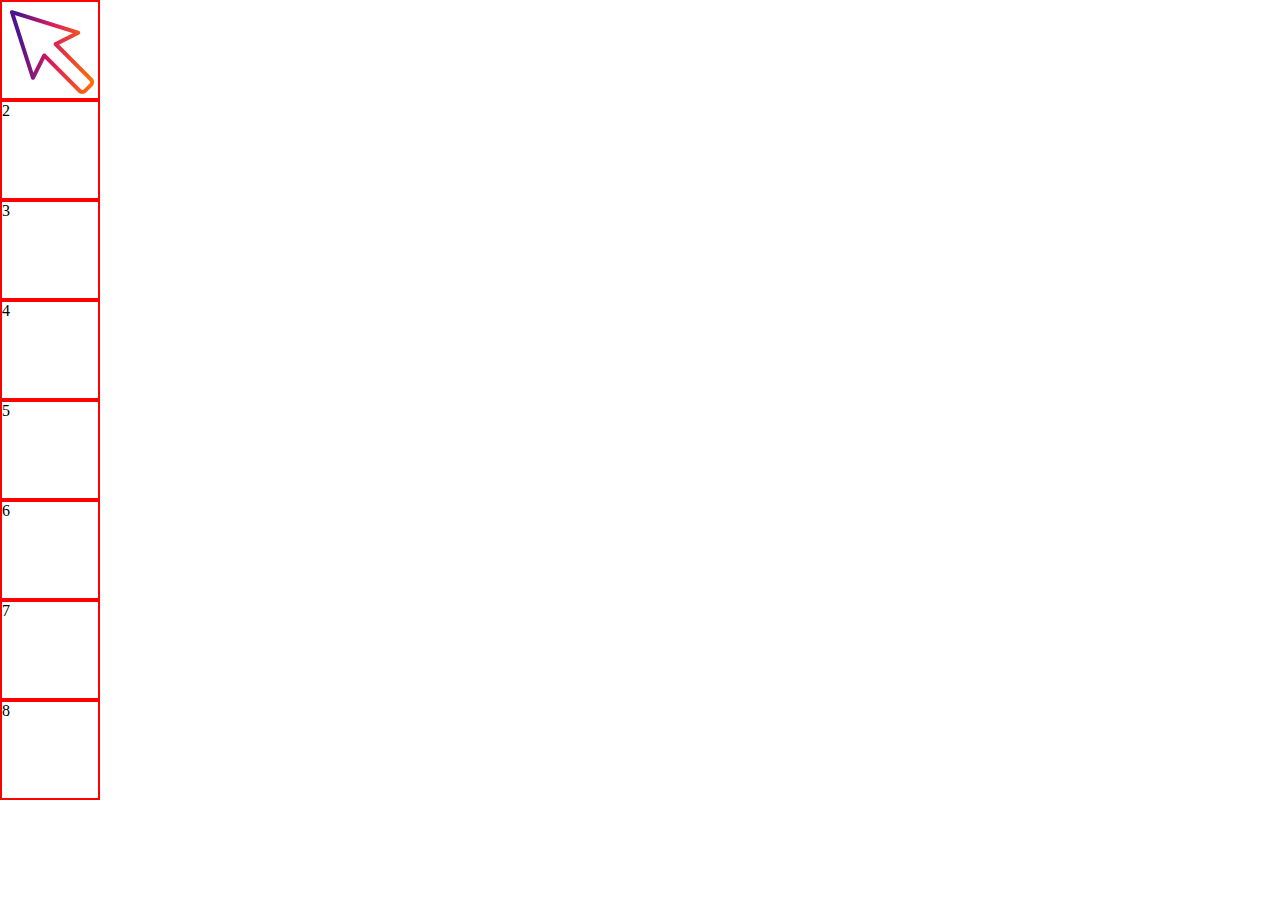
<file: cursor/index.html>
<!DOCTYPE html>
<html lang="en">
<head>
    <meta charset="UTF-8">
    <meta name="viewport" content="width=device-width, initial-scale=1.0">
    <title>Document</title>
    <link rel="stylesheet" href="css/style.css">
</head>
<body>
    
    <div class="box box1">
        <img src="image/icons8-cursor-100.png" alt="">
    </div>
    <div class="box box2">2</div>
    <div class="box box3">3</div>
    <div class="box box4">4</div>
    <div class="box box5">5</div>
    <div class="box box6">6</div>
    <div class="box box7">7</div>
    <div class="box box8">8</div>

</body>
</html>
</file>
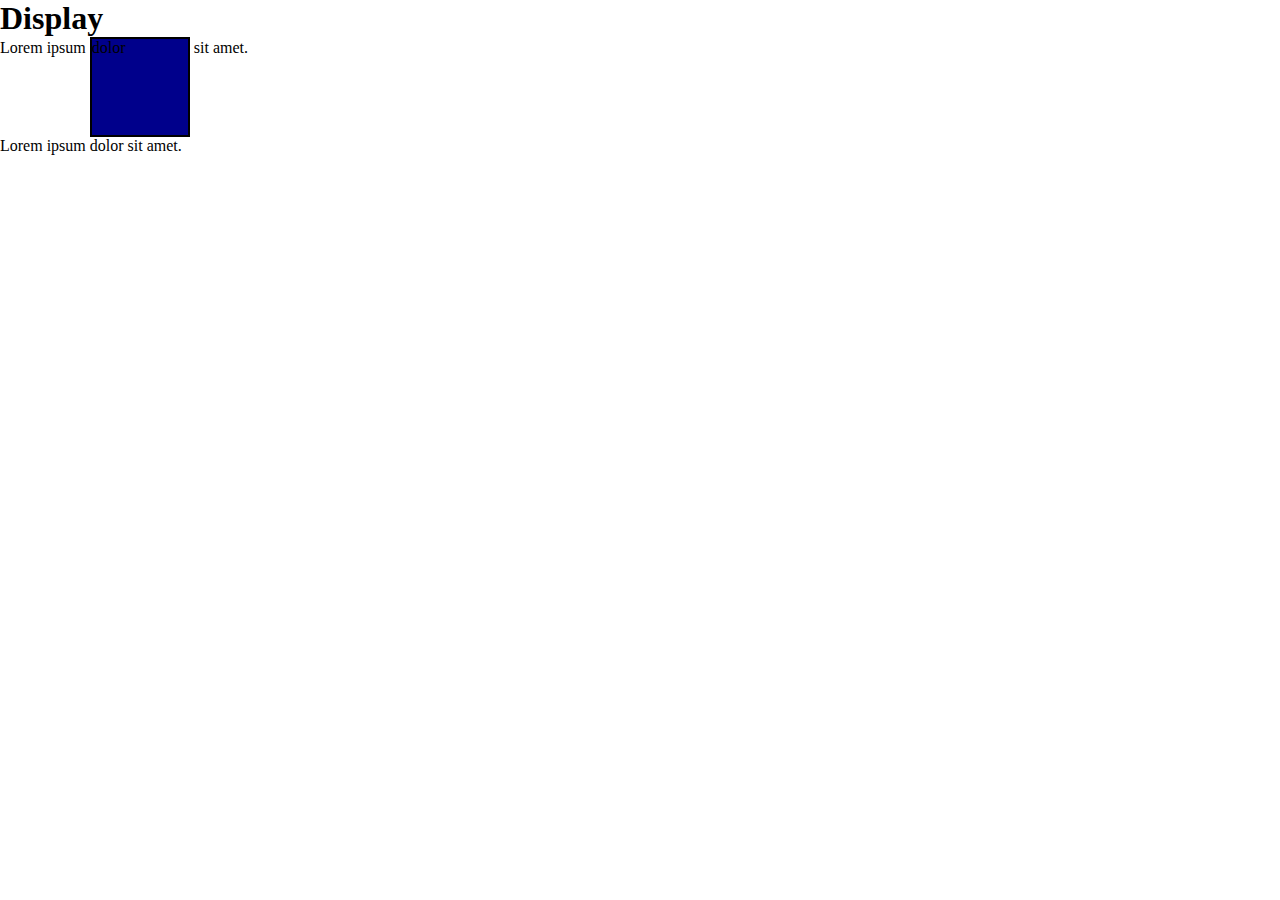
<file: display/index.html>
<!DOCTYPE html>
<html lang="en">
<head>
    <meta charset="UTF-8">
    <meta name="viewport" content="width=device-width, initial-scale=1.0">
    <title>Document</title>
    <link rel="stylesheet" href="css/style.css">
</head>
<body>
    <h1>Display</h1>
    <!-- 
     show the layout of the element that is called display

     inline , block 

     property => display : inline, block,inline-block , flex , grid

     block <=> inline
     inline <=> block
    -->

    <p>Lorem ipsum <span>dolor</span>  sit amet.</p>
    <p>Lorem ipsum dolor sit amet.</p>



</body>
</html>
</file>
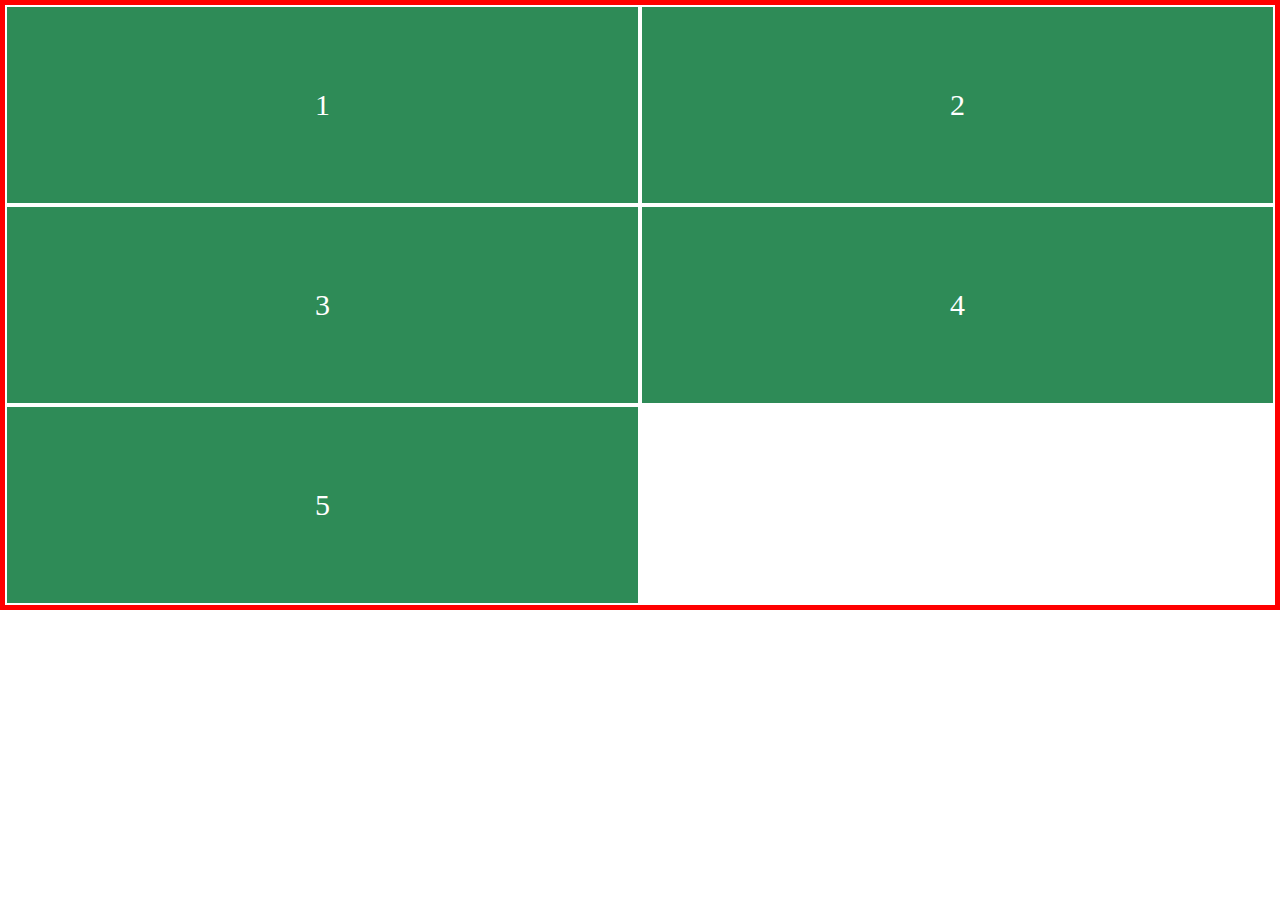
<file: flex-item/index.html>
<!DOCTYPE html>
<html lang="en">

<head>
    <meta charset="UTF-8">
    <meta name="viewport" content="width=device-width, initial-scale=1.0">
    <title>Document</title>
    <link rel="stylesheet" href="css/style.css">
</head>

<body>
    <!-- 
    order , flex-grow , flex-shrink , flex-basis , flex
    
    flex-grow: by default => 0
    grow => 1 - 8 

    flex-shrink => by default =>1
       it is shrink the rest of the flex items
    value => 0

    
    flex-basis  => set initial value to the flex items
     value => px , % , rem , em

     flex=> flex-grow , flex-shrink , flex-basis

     flex: 1 0 25%
     flex: 1 1 25%
     flex: 0 1 25%




    -->

    <div class="container">
        <div class="box box1">1</div>
        <div class="box  box2">2</div>
        <div class="box  box3">3</div>
        <div class="box  box4">4</div>
        <div class="box  box5">5</div>
        <!-- <div class="box box1">1</div>
        <div class="box  box2">2</div>
        <div class="box  box3">3</div>
        <div class="box  box4">4</div>
        <div class="box  box5">5</div>
        <div class="box box1">1</div>
        <div class="box  box2">2</div>
        <div class="box  box3">3</div>
        <div class="box  box4">4</div>
        <div class="box  box5">5</div> -->
    </div>
</body>

</html>
</file>
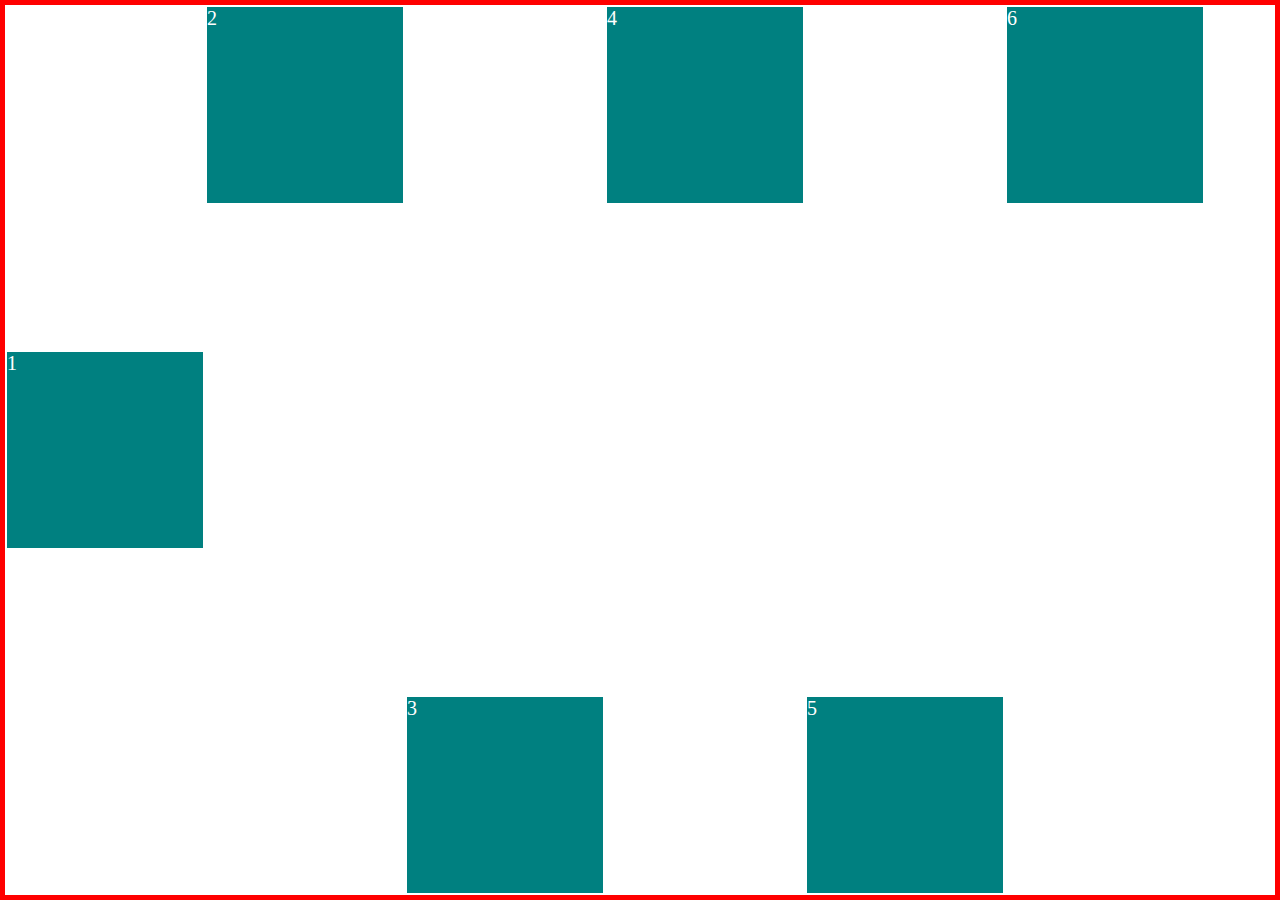
<file: flex/index.html>
<!DOCTYPE html>
<html lang="en">
<head>
    <meta charset="UTF-8">
    <meta name="viewport" content="width=device-width, initial-scale=1.0">
    <title>Flex</title>
    <link rel="stylesheet" href="css/style.css">
</head>
<body>

    <!-- 
     flex => flexible  
     1dimension 
     create the layout easy way

     property => display: flex

     parent element => container
     child element => child 

     display:flex
     flex-direction:row => by default
     flex-wrap:

     main-axis or x -axis or horizondal  justify-content
     cross-axis or y-axis or vertical

      /* flex-direction: row; */
    /* flex-direction: column;
    flex-direction: column-reverse;
    flex-direction: row-reverse; */

    flex-wrap
    ==========
    /* flex-wrap: nowrap; */
    /* flex-wrap: wrap; */
    justify-content
    ==============
    /* justify-content: flex-start; */
    justify-content: flex-end;
    justify-content: center;
    justify-content: space-around;
    justify-content: space-between;
    justify-content: space-evenly;

    cross-axis => align-items: (  height: 100vh;)
    ==========================
    /* align-items: center; */
    /* align-items: flex-start; */
    /* align-items: flex-end; */
    /* align-items: stretch; */

    align-content : (height: 100vh;,  flex-wrap: wrap;)
    ==================
     align-content: center;
    align-content: end;
    align-content: space-around;
    align-content: space-between;
    align-content: space-evenly;

    align-self:
    ==========
    :center
    :flex-start
    :flex-end
    

    -->

    <div class="container">
      <div class="box box1">1</div>
      <div class="box box2">2</div>
      <div class="box box3">3</div>
      <div class="box box4">4</div>
      <div class="box box5">5</div>
      <div class="box box6">6</div>
      <!-- <div class="box box6">7</div>
      <div class="box box6">8</div>
      <div class="box box6">9</div>
      <div class="box box6">10</div>
      <div class="box box6">7</div>
      <div class="box box6">8</div>
      <div class="box box6">9</div>
      <div class="box box6">10</div> -->
    </div>

    
</body>
</html>
</file>
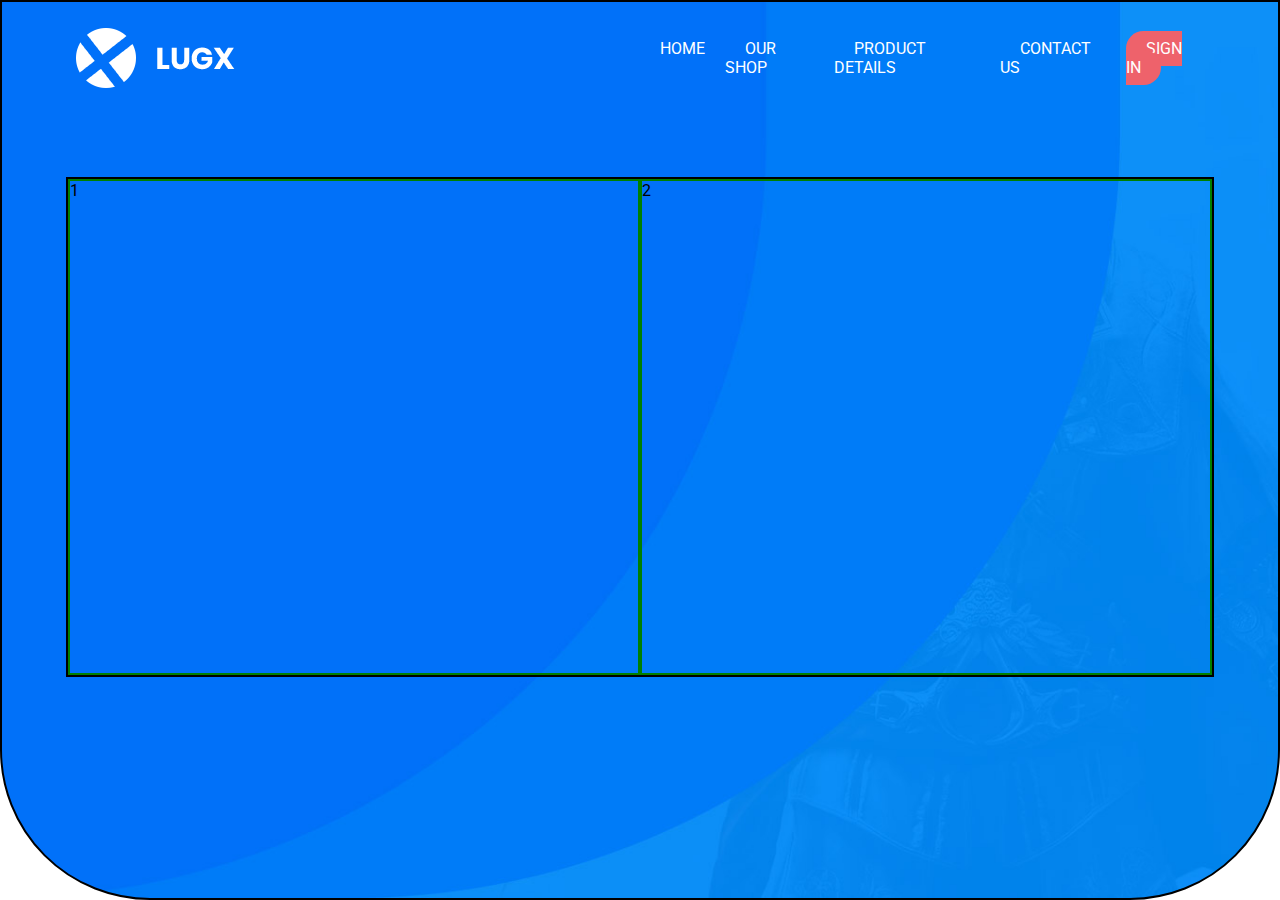
<file: template1/index.html>
<!DOCTYPE html>
<html lang="en">
<head>
    <meta charset="UTF-8">
    <meta name="viewport" content="width=device-width, initial-scale=1.0">
    <title>Document</title>
    <link rel="stylesheet" href="css/style.css">
</head>
<body>
    
    <section class="banner">

        <header>
             <div class="logo">
                <img src="images/logo.png" alt="">
             </div>
             <nav>
                <ul>
                    <li><a href="#">Home</a></li>
                    <li><a href="#">Our Shop</a></li>
                    <li><a href="#">Product Details</a></li>
                    <li><a href="#">Contact Us</a></li>
                    <li><a href="#" class="sign-btn">Sign In</a></li>
                </ul>
             </nav>
        </header>

        <section class="inside-banner">
            <div class="box box1">1</div>
            <div class="box box2">2</div>
        </section>


    </section>

</body>
</html>
</file>
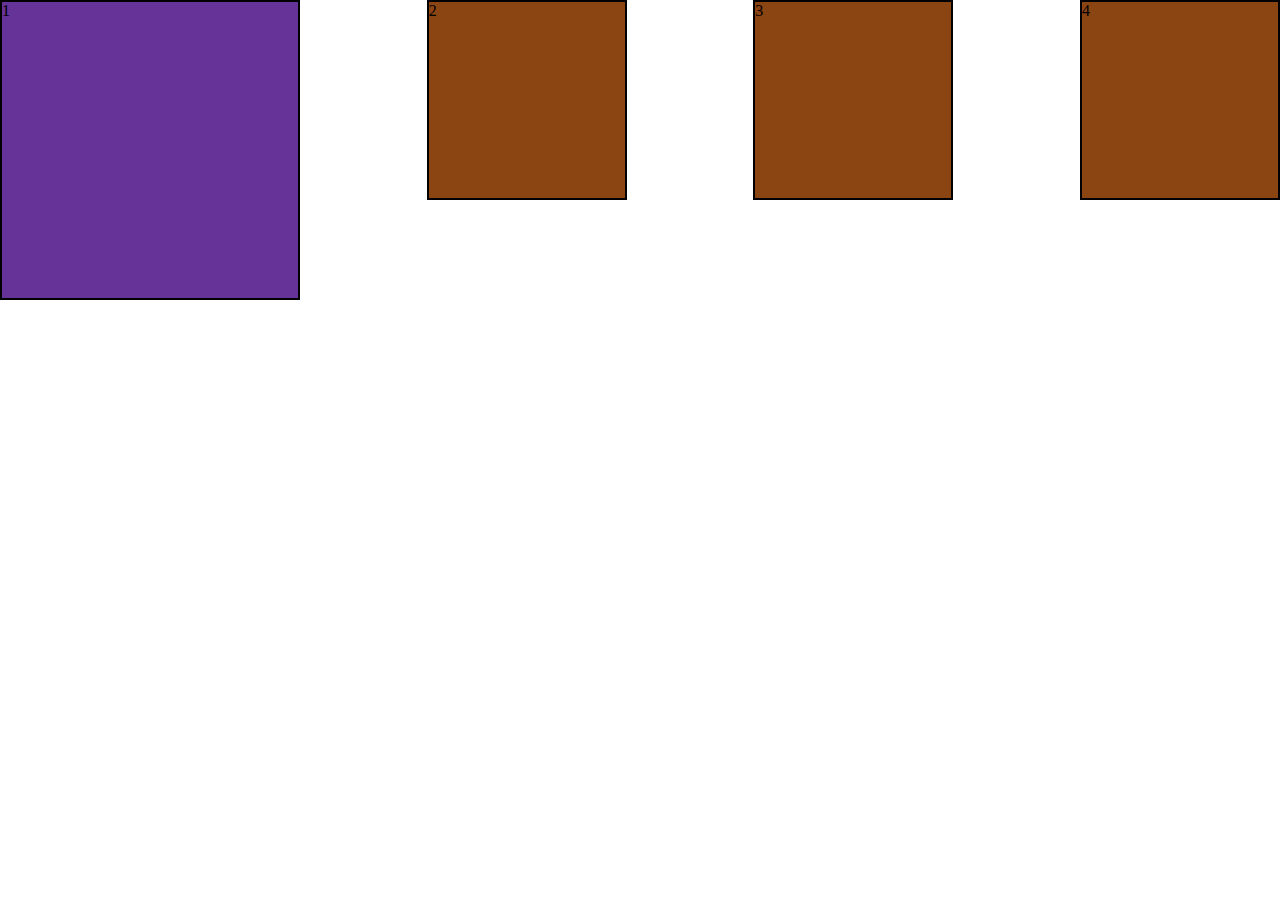
<file: transisition/index.html>
<!DOCTYPE html>
<html lang="en">

<head>
    <meta charset="UTF-8">
    <meta name="viewport" content="width=device-width, initial-scale=1.0">
    <title>Document</title>
    <link rel="stylesheet" href="css/style.css">
</head>

<body>

    <!-- 
     transition => while hover the html element then it will smoothly change

     transision-duration
      -delay
      timing-function

      transision

      https://www.educative.io/api/edpresso/shot/5230996540620800/image/5980796563226624
    
      milliseconds  <=>  seconds
      1000ms    <=>  1s
      
      ease , ease-in,ease-out, ease-in-out , linear , cubic-baziear()
    transition-property

     /* transition-duration: 1000ms; */
    /* transition-duration: 2s;
    transition-delay: 0.8s;
    transition-timing-function: ease;  */
    /* ease , ease-in,ease-out, ease-in-out , linear , cubic-baziear() */

    /* transition-property: width , height; */

    /* transition: all 1s ease-in-out; */
    /* transition: width 1s 2s ease , height 0.2s 2s linear; */

       1-property
       2 - duration
       3 - delay
       4 - timing function
    -->

     <div class="container">
        <div class="box box1">1</div>
        <div class="box box2">2</div>
        <div class="box box3">3</div>
        <div class="box box4">4</div>
     </div>

</body>

</html>
</file>
<file: cursor/css/style.css>
*{
    margin: 0;
    padding: 0;
    box-sizing: border-box;
}
body{
    /* cursor: url(../image/icons8-cursor-25.png), auto;  */
}
.box{
    border: 2px solid red;
    width: 100px;
    height: 100px;
}

.box1{
    cursor: url(../image/icons8-cursor-25.png),auto;
}

.box2{
    cursor: e-resize;
}
.box3{
    cursor: help;
}

.box4{
    cursor: move;
}
.box5{
    cursor: pointer;
}
.box6{
    cursor: n-resize;
    cursor: ne-resize;
    cursor: s-resize;
    cursor: se-resize;
    cursor: sw-resize;
    cursor: all-scroll;
}

.box7{
    cursor: progress;
}

.box8{
    cursor: text;
    cursor: wait;
}
</file>
<file: display/css/style.css>
*{
    margin: 0;
    padding: 0;
    box-sizing: border-box;
}

/* p{
    background-color: aquamarine;
    display: inline;
    width: 40000000000000px;
    height: 400000000000000000000px;
    padding: 10px;
    margin: 20px;
} */

span{
    border: 2px solid;
    background: darkblue;
    width: 100px;
    height: 100px;
    /* display: block; */
    display: inline-block;
}
</file>
<file: flex-item/css/style.css>
*{
    margin: 0;
    padding: 0;
    box-sizing: border-box;
}

.container{
    border: 5px solid red;
    display: flex;
    /* justify-content: center; */
    flex-wrap: wrap;
}

.box{
    border: 2px solid;
    /* width: 200px; */
    height: 200px;
    background: seagreen;
    color: white;
    font-size: 30px;
    display: flex;
    justify-content: center;
    align-items: center;
    transition: 1s;
    flex:  1 0 25%;
    flex:  0 1 50%;
}


/* .box1{
    flex-basis: 200px;
}

.box2{
    flex-basis: 25%;
}
.box3{
    flex-basis: 20rem;
} */

/* .box:hover{
    flex-grow: 1;
    /* flex-shrink: 0;  
} */

/* .box1{
    flex-grow: 1;
}
.box2{
    flex-grow: 2;
}
.box3{
    flex-grow: 8;
} */

/* .box2{
    order: 4;
}

.box1{
    order: 3;
}

.box3{
    order: 5;
}

.box4{
    order: 2;
}
.box5{
    order: 1;
} */
</file>
<file: flex/css/style.css>
*{
    margin: 0;
    padding: 0;
    box-sizing: border-box;
}

.container{
    border: 5px solid red;
    display: flex;
    height: 100vh;
    /* flex-wrap: wrap; */
    /* align-content: center;
    align-content: end;
    align-content: space-around;
    align-content: space-between;
    align-content: space-evenly; */

    /* flex-direction: row; */
    /* flex-direction: column;
    flex-direction: column-reverse;
    flex-direction: row-reverse; */
    /* flex-wrap: nowrap; */
    /* flex-wrap: wrap; */
    /* justify-content: flex-start; */
    /* justify-content: flex-end;
    justify-content: center;
    justify-content: space-around;
    justify-content: space-between;
    justify-content: space-evenly; */

    /* justify-content: center;
    align-items: center; */
    /* align-items: center; */
    /* align-items: flex-start; */
    /* align-items: flex-end; */
    /* align-items: stretch; */
    /* gap: 30px; */
}

.box{
    border: 2px solid;
    width: 200px;
    height: 200px;
    background: teal;
    color: white;
    font-size: 20px;
    /* margin-left: 30px; */
}

.box1{
    align-self: center;
}

.box3{
    align-self: flex-end;
}

.box5{
    align-self: self-end;
}
</file>
<file: template1/css/style.css>
@import url('https://fonts.googleapis.com/css2?family=Roboto:ital,wght@0,100..900;1,100..900&display=swap');

:root {
    --theme-bgcolor: #0171F9;
    --font-family: "Roboto", sans-serif;
    --bg-banner-img: url(../images/banner-bg.jpg);
    --hover-color: #1B7FFA;
}


* {
    margin: 0;
    padding: 0;
    box-sizing: border-box;
    font-family: var(--font-family);
}

.banner {
    border: 2px solid;
    height: 100vh;
    background: var(--bg-banner-img) no-repeat;
    background-position: center;
    background-size: cover;
    border-radius: 0 0 150px 150px;
}

header {
    
    width: 90%;
    height: 60px;
    display: flex;
    justify-content: space-between;
    margin: 2% auto;
}

.logo {
  
    width: 180px;
}

.logo img {
    width: 100%;
    height: 100%;
    object-fit: contain;
}

nav {

    align-self: center;
    width: 50%;
}

nav ul {
    display: flex;
    justify-content: space-between;
}

nav ul li {
    list-style: none;
   
}

nav ul li a:hover {
    
    background: var(--hover-color);
    border: 2px solid var(--hover-color);
}

nav ul li a {
    border-radius: 30px;
     padding: 8px 20px;
    color: white;
    text-transform: uppercase;
    text-decoration: none;
}

nav ul li a.sign-btn{
    background: #ee626b;
}

.inside-banner{
    width: 90%;
    height: 500px;
    margin: 7% auto;
    border: 2px solid;
    display: flex;

}

.inside-banner .box1{
    flex:1 1 50%;
    border: 2px solid green;
}
.inside-banner .box2{
    flex:1 1 50%;
    border: 2px solid green;
}
</file>
<file: transisition/css/style.css>
* {
    margin: 0;
    padding: 0;
    box-sizing: border-box;
}
.container{
    display: flex;
    justify-content: space-between;
}

.box {
    border: 2px solid;
    width: 200px;
    height: 200px;
    background-color: saddlebrown;
    /* transition-duration: 1000ms; */
    /* transition-duration: 2s;
    transition-delay: 0.8s;
    transition-timing-function: ease;  */
    /* ease , ease-in,ease-out, ease-in-out , linear , cubic-baziear() */

    /* transition-property: width , height; */

    /* transition: all 1s ease-in-out; */
    /* transition: width 1s 2s ease , height 0.2s 2s linear; */

    /* 
       1-property
       2 - duration
       3 - delay
       4 - timing function
    
    */
    transition: width 1s 0.5s linear;

}

.box:hover {
    background-color: rebeccapurple;
    width: 300px;
    height: 300px;

}
</file>
